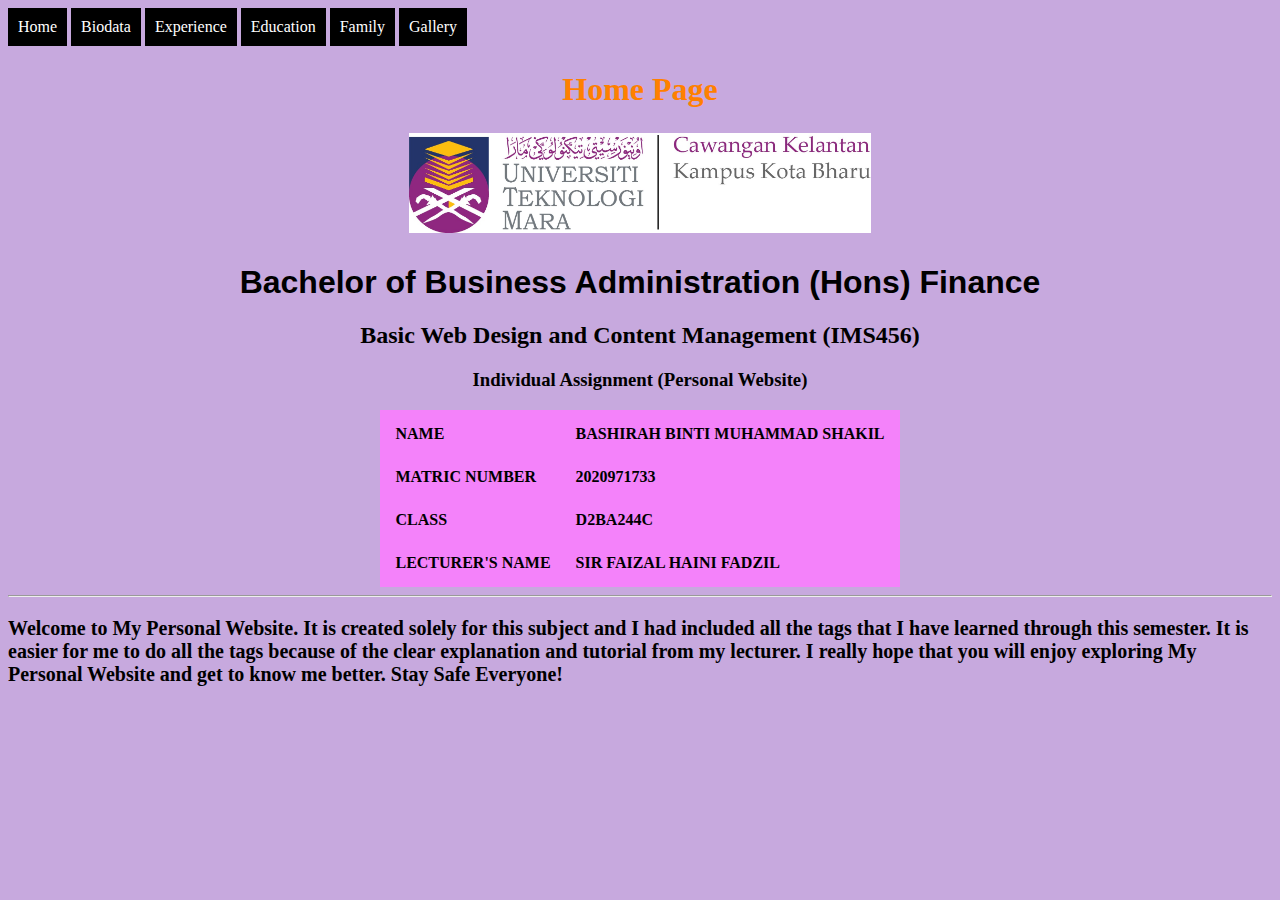
<file: index.html>
<!DOCTYPE html>
<html>
<head>
	<title>Home Page</title>
	<link rel="stylesheet" href="css/style.css">
	
</head>
<body style="background-color: #c7a9de">

<a href="index.html">Home</a>
<a href="biodata.html">Biodata</a>
<a href="experience.html">Experience</a>
<a href="education.html">Education</a>
<a href="family.html">Family</a>
<a href="gallery.html">Gallery</a>
</p>

<h1>Home Page</h1>

<p style="text-align: center;"><img src="images/uitm-logo.jpg" height="100px"></p>
<h1 style="text-align: center; color: black; font-family: arial">Bachelor of Business Administration (Hons) Finance</h1>
<h2 style="text-align: center">Basic Web Design and Content Management (IMS456)</h2>
<h3 style="text-align: center;">Individual Assignment (Personal Website)</h3>

<table>
	<tr>
		<td>NAME</td>
		<td>BASHIRAH BINTI MUHAMMAD SHAKIL</td>
	</tr>
	<tr>
		<td>MATRIC NUMBER</td>
		<td>2020971733</td>
	</tr>
	<tr>
		<td>CLASS</td>
		<td>D2BA244C</td>
	</tr>
	<tr>
		<td>LECTURER'S NAME</td>
		<td>SIR FAIZAL HAINI FADZIL</td>
	</tr>	
</table>

<style>
td {
	font-weight: bold;
	padding:10px;
	text-align: justify;
	}
table {
	border-spacing: 5px;
	background-color: #f482fa;
	margin-left:auto;margin-right:auto;
	}
</style>

<hr>

<p style="font-size: 20px">Welcome to My Personal Website. It is created solely for this subject and I had included all the tags that I have learned through this semester. It is easier for me to do all the tags because of the clear explanation and tutorial from my lecturer. I really hope that you will enjoy exploring My Personal Website and get to know me better. Stay Safe Everyone!</p>
	
</body>
</html>
</file>
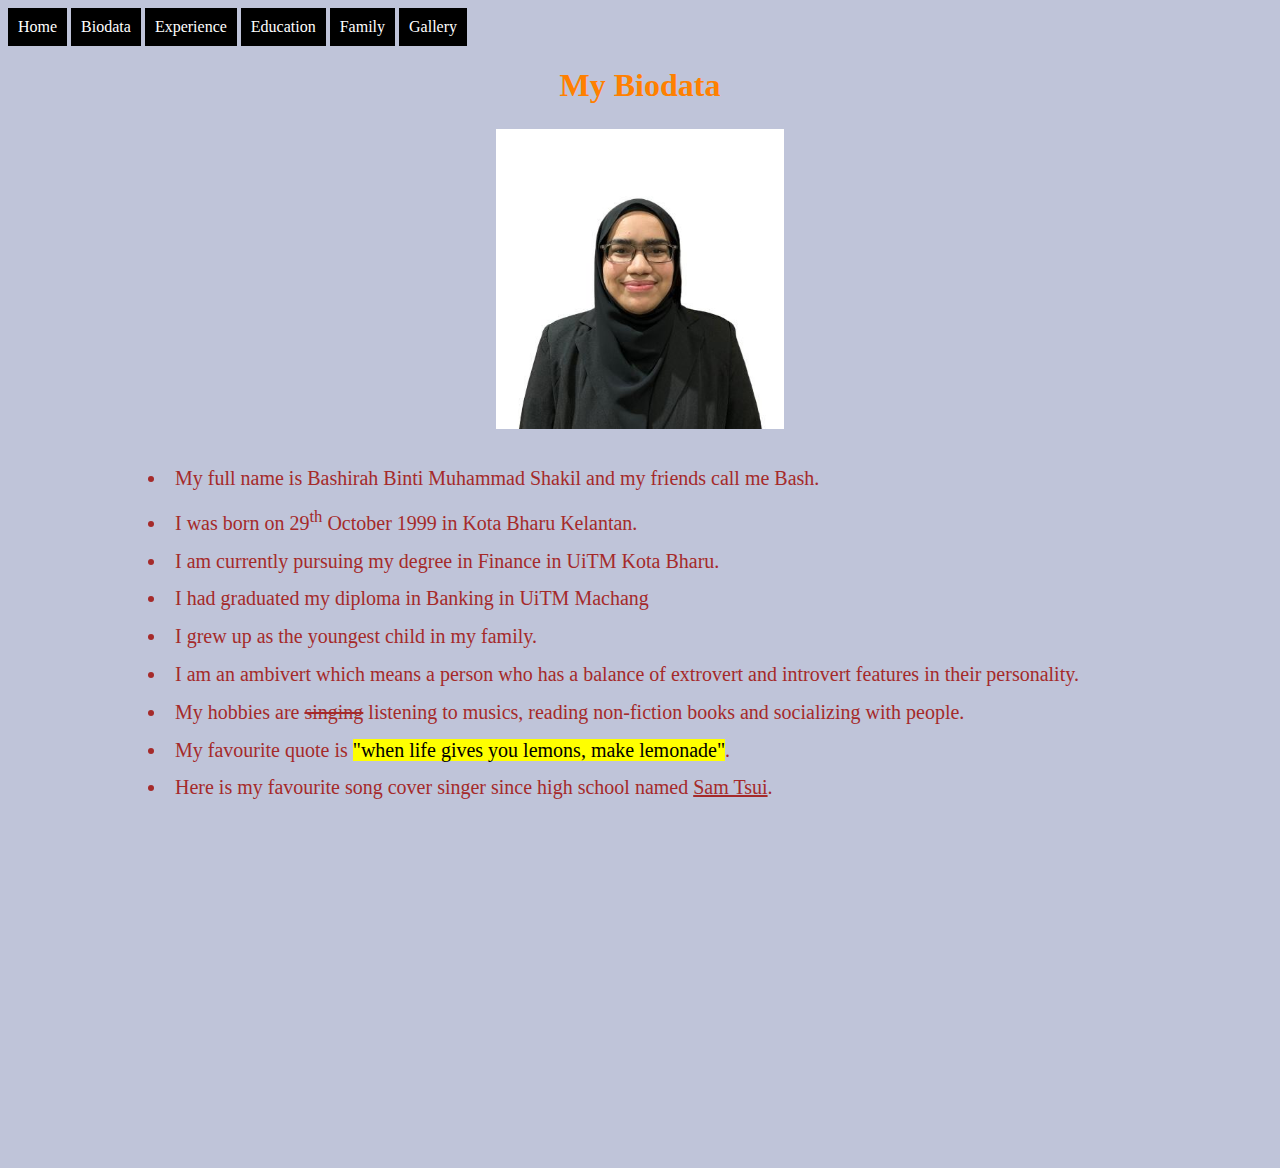
<file: biodata.html>
<!DOCTYPE html>
<html>
<head>
	<title>Biodata</title>
	<link rel="stylesheet" href="css/style.css">
	
</head>
<body style="background-color: #bfc4d9">

<a href="index.html">Home</a>
<a href="biodata.html">Biodata</a>
<a href="experience.html">Experience</a>
<a href="education.html">Education</a>
<a href="family.html">Family</a>
<a href="gallery.html">Gallery</a>

<h1>My Biodata</h1>
<p style="text-align: center;"><img src="images/formal-photo.jpeg" height="300px"></p>

<ul style="font-size: 20px">
	<li>My full name is Bashirah Binti Muhammad Shakil and my friends call me Bash.</li>
	<li>I was born on 29<sup>th</sup> October 1999 in Kota Bharu Kelantan.</li>
	<li>I am currently pursuing my degree in Finance in UiTM Kota Bharu.</li>
	<li>I had graduated my diploma in Banking in UiTM Machang</li>
	<li>I grew up as the youngest child in my family.</li>
	<li>I am an ambivert which means a person who has a balance of extrovert and introvert features in their personality. </li>
	<li>My hobbies are <del>singing</del> listening to musics, reading non-fiction books and socializing with people.</li>
	<li>My favourite quote is <mark>"when life gives you lemons, make lemonade"</mark>.</li>
	<li>Here is my favourite song cover singer since high school named <u>Sam Tsui</u>.</li>
	<p style="text-align: center;"><iframe width="500" height="300" src="https://www.youtube.com/embed/2_jEKKUTEDM?start=133" title="YouTube video player" frameborder="0" allow="accelerometer; autoplay; clipboard-write; encrypted-media; gyroscope; picture-in-picture" allowfullscreen></iframe></p>
	
</ul>

<style>
	ul {
color: brown;
text-indent: 100px;
text-align: justify;
list-style-position: inside;
line-height: 1cm
}
</style>




</body>
</html>
</file>
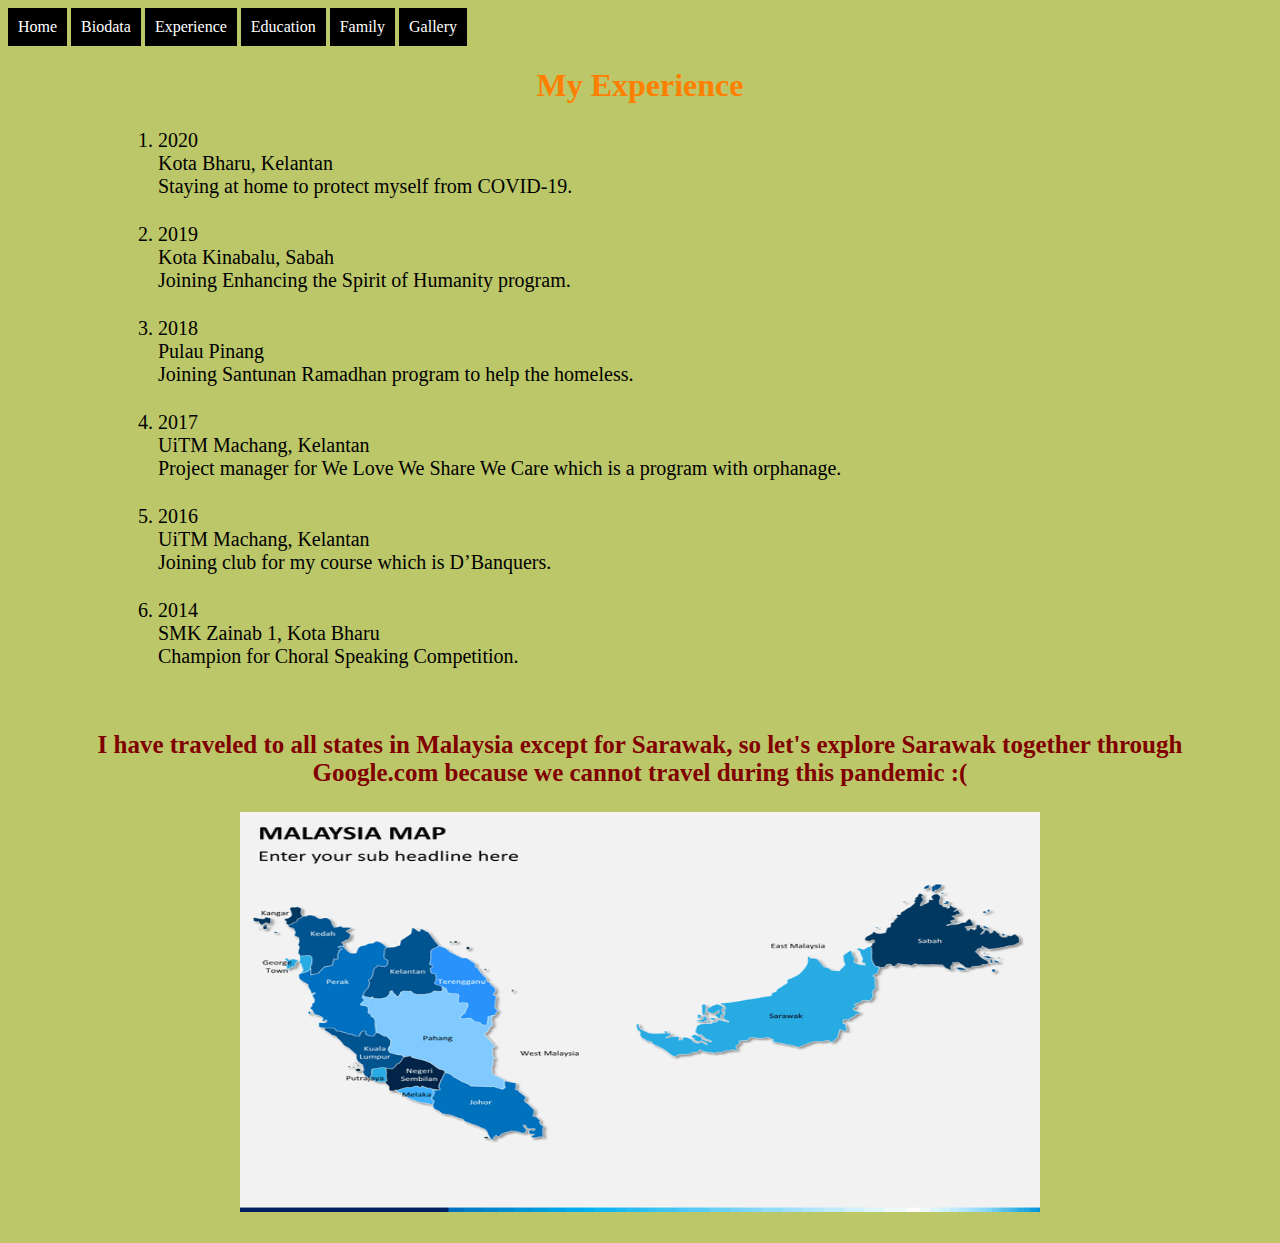
<file: experience.html>
<!DOCTYPE html>
<html>
<head>
	<title>Experience</title>
	<link rel="stylesheet" href="css/style.css">
	
</head>
<body style="background-color: #bcc769">

<a href="index.html">Home</a>
<a href="biodata.html">Biodata</a>
<a href="experience.html">Experience</a>
<a href="education.html">Education</a>
<a href="family.html">Family</a>
<a href="gallery.html">Gallery</a>

<h1>My Experience</h1>

<ol>
	<p><li>
		2020<br>
		Kota Bharu, Kelantan<br>
		Staying at home to protect myself from COVID-19.
	</li></p>
	<li>2019<br>
		Kota Kinabalu, Sabah<br>
		Joining Enhancing the Spirit of Humanity program.
	</li>
	<p><li>2018<br>
		Pulau Pinang<br>
		Joining Santunan Ramadhan program to help the homeless.
	</li></p>
	<li>2017<br>
		UiTM Machang, Kelantan<br>
		Project manager for We Love We Share We Care which is a program with orphanage.
	</li></p>
	<p><li>2016<br>
		UiTM Machang, Kelantan<br>
		Joining club for my course which is D’Banquers.
	</li></p>
	<li>2014<br>
		SMK Zainab 1, Kota Bharu<br>
		Champion for Choral Speaking Competition.
	</li>
</ol>
<br>

<p style="text-align: center; color: maroon; margin-right: 30px; margin-left: 30px">I have traveled to all states in Malaysia except for Sarawak, so let's explore Sarawak together through Google.com because we cannot travel during this pandemic :(</p>

<p style="text-align: center;"><img src="images/malaysia-map.png"  usemap="#malaysia-map" width="800px" height="400px"></p>

<map name="malaysia-map">
	 <area alt="" title="" href="https://sarawaktourism.com/" coords="349,180,590,350" shape="rect">
</map>

</body>
</html>
</file>
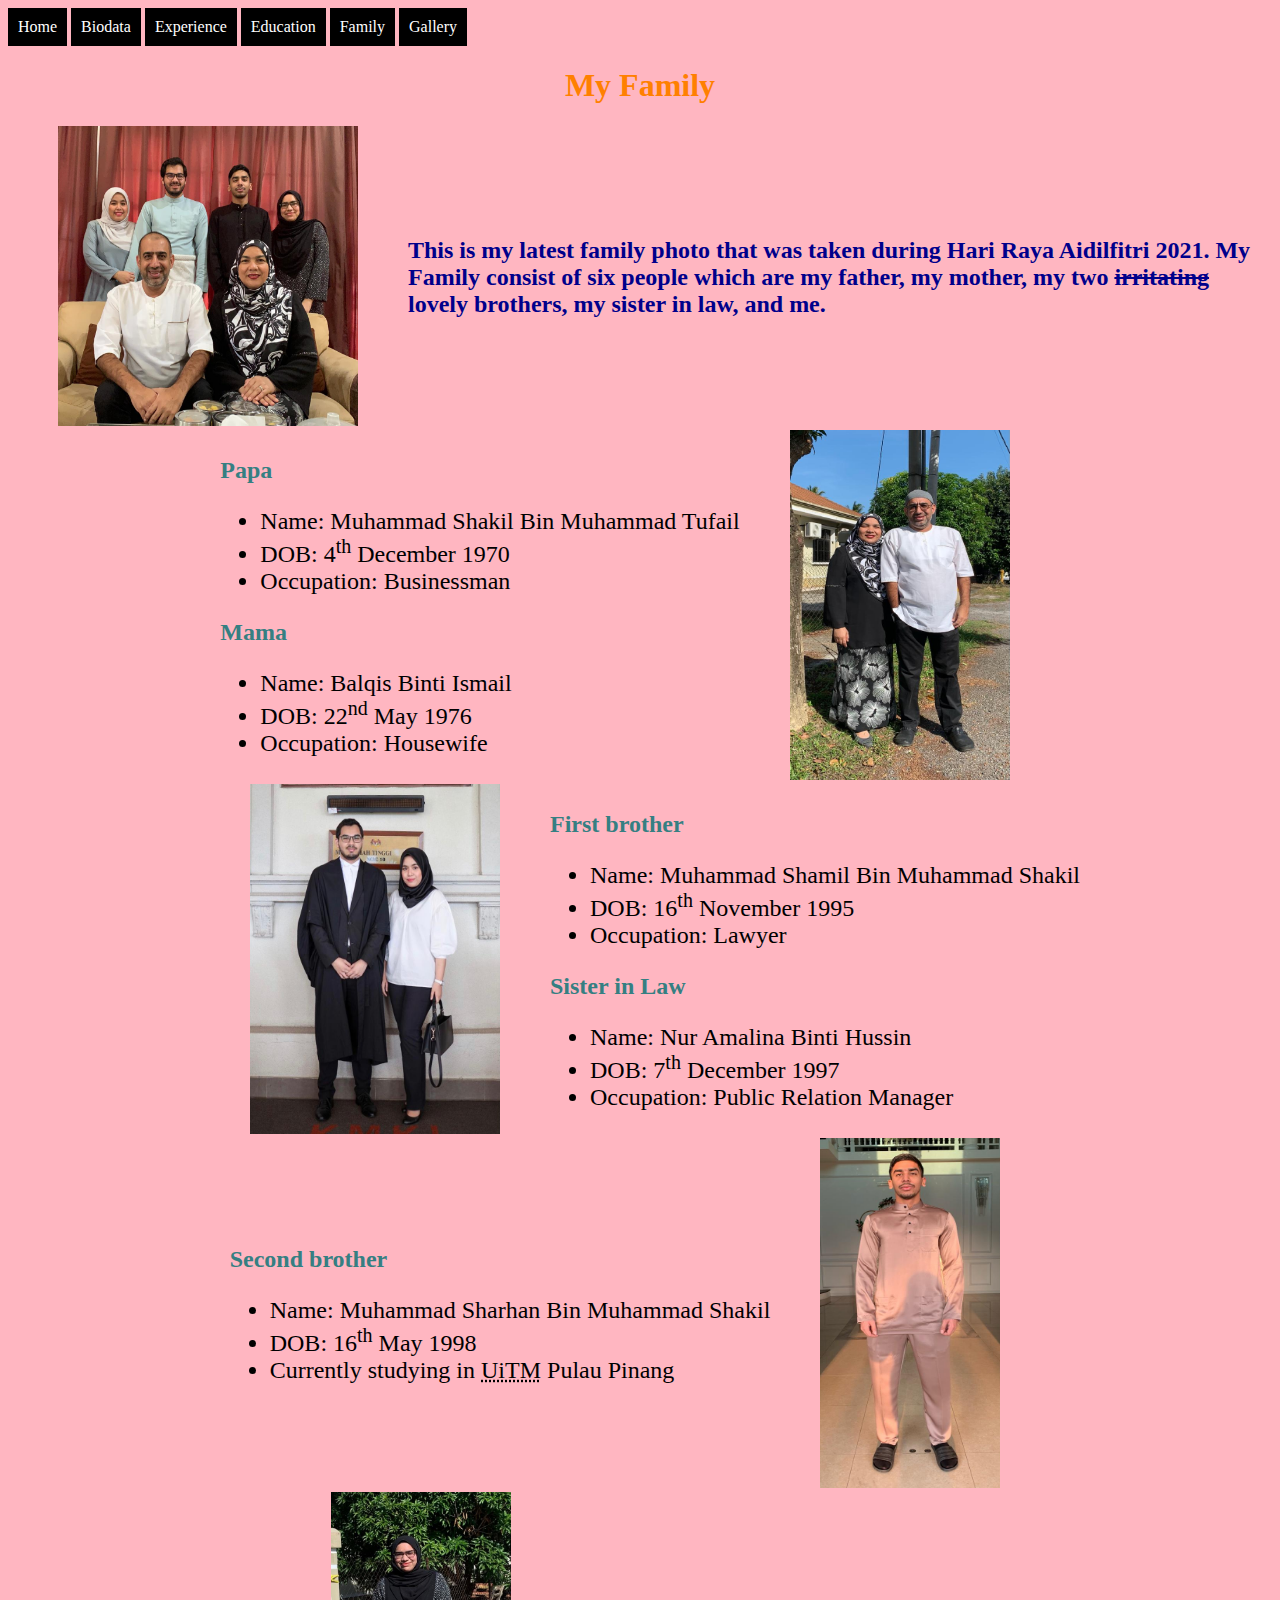
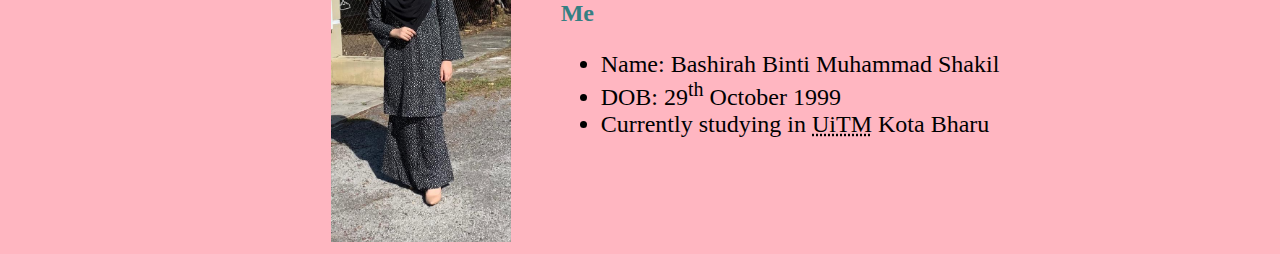
<file: family.html>
<!DOCTYPE html>
<html>
<head>
	<title>Family</title>
	<link rel="stylesheet" href="css/style.css">
	
</head>
<body style="background-color: lightpink">

<a href="index.html">Home</a>
<a href="biodata.html">Biodata</a>
<a href="experience.html">Experience</a>
<a href="education.html">Education</a>
<a href="family.html">Family</a>
<a href="gallery.html">Gallery</a>

<h1>My Family</h1>
	
 <div class="container">
      <div class="image">
        <img src="images/family.jpeg" width="300" height="300" hspace="50">
      </div>
      <div class="text">
        <p style="color: darkblue; font-family: monaco"> This is my latest family photo that was taken during Hari Raya Aidilfitri 2021. My Family consist of six people which are my father, my mother, my two <del>irritating</del> lovely brothers, my sister in law, and me. </p>
      </div>
    </div>
 
 <div class="container">
 	<div class="text">
     <p>Papa
     	<ul>
     	<li>Name: Muhammad Shakil Bin Muhammad Tufail</li>
     	<li>DOB: 4<sup>th</sup> December 1970</li>
     	<li>Occupation: Businessman</li>
        </ul>
    </p>
    <p>Mama
    	<ul>
    		<li>Name: Balqis Binti Ismail</li>
    		<li>DOB: 22<sup>nd</sup> May 1976</li>
    		<li>Occupation: Housewife</li>
    	</ul>
    </p>
      </div>
      <div class="image">
        <img src="images/pama.jpeg" width="220" height="350" hspace="50">
      </div>
    </div>

    <div class="container">
    	 <div class="image">
        <img src="images/shamil.jpeg" width="250" height="350" hspace="50">
      </div>
 	<div class="text">
     <p>First brother
     	<ul>
     	<li>Name: Muhammad Shamil Bin Muhammad Shakil</li>
     	<li>DOB: 16<sup>th</sup> November 1995</li>
     	<li>Occupation: Lawyer</li>
        </ul>
    </p>
    <p>Sister in Law
    	<ul>
    		<li>Name: Nur Amalina Binti Hussin</li>
    		<li>DOB: 7<sup>th</sup> December 1997</li>
    		<li>Occupation: Public Relation Manager</li>
    	</ul>
    </p>
      </div>
    </div>

 <div class="container">
 	<div class="text">
     <p>Second brother
     	<ul>
     	<li>Name: Muhammad Sharhan Bin Muhammad Shakil</li>
     	<li>DOB: 16<sup>th</sup> May 1998</li>
     	<li>Currently studying in <abbr title="Universiti Teknologi MARA">UiTM</abbr> Pulau Pinang</li>
        </ul>
    </p>
      </div>
      <div class="image">
        <img src="images/sharhan.jpeg" width="180" height="350" hspace="50">
      </div>
    </div>

     <div class="container">
     	<div class="image">
        <img src="images/bashirah.jpeg" width="180" height="350" hspace="50">
      </div>
 	<div class="text">
     <p>Me
     	<ul>
     	<li>Name: Bashirah Binti Muhammad Shakil</li>
     	<li>DOB: 29<sup>th</sup> October 1999</li>
     	<li>Currently studying in <abbr title="Universiti Teknologi MARA">UiTM</abbr> Kota Bharu</li>
        </ul>
    </p>
      </div>
    </div>

 <style>
 	p, ul {font-size: 24px;
 	}
 	p {font-family: lucida handwriting;
 		color: #357f82; 
 	}
 </style>
</body>
</html>
</file>
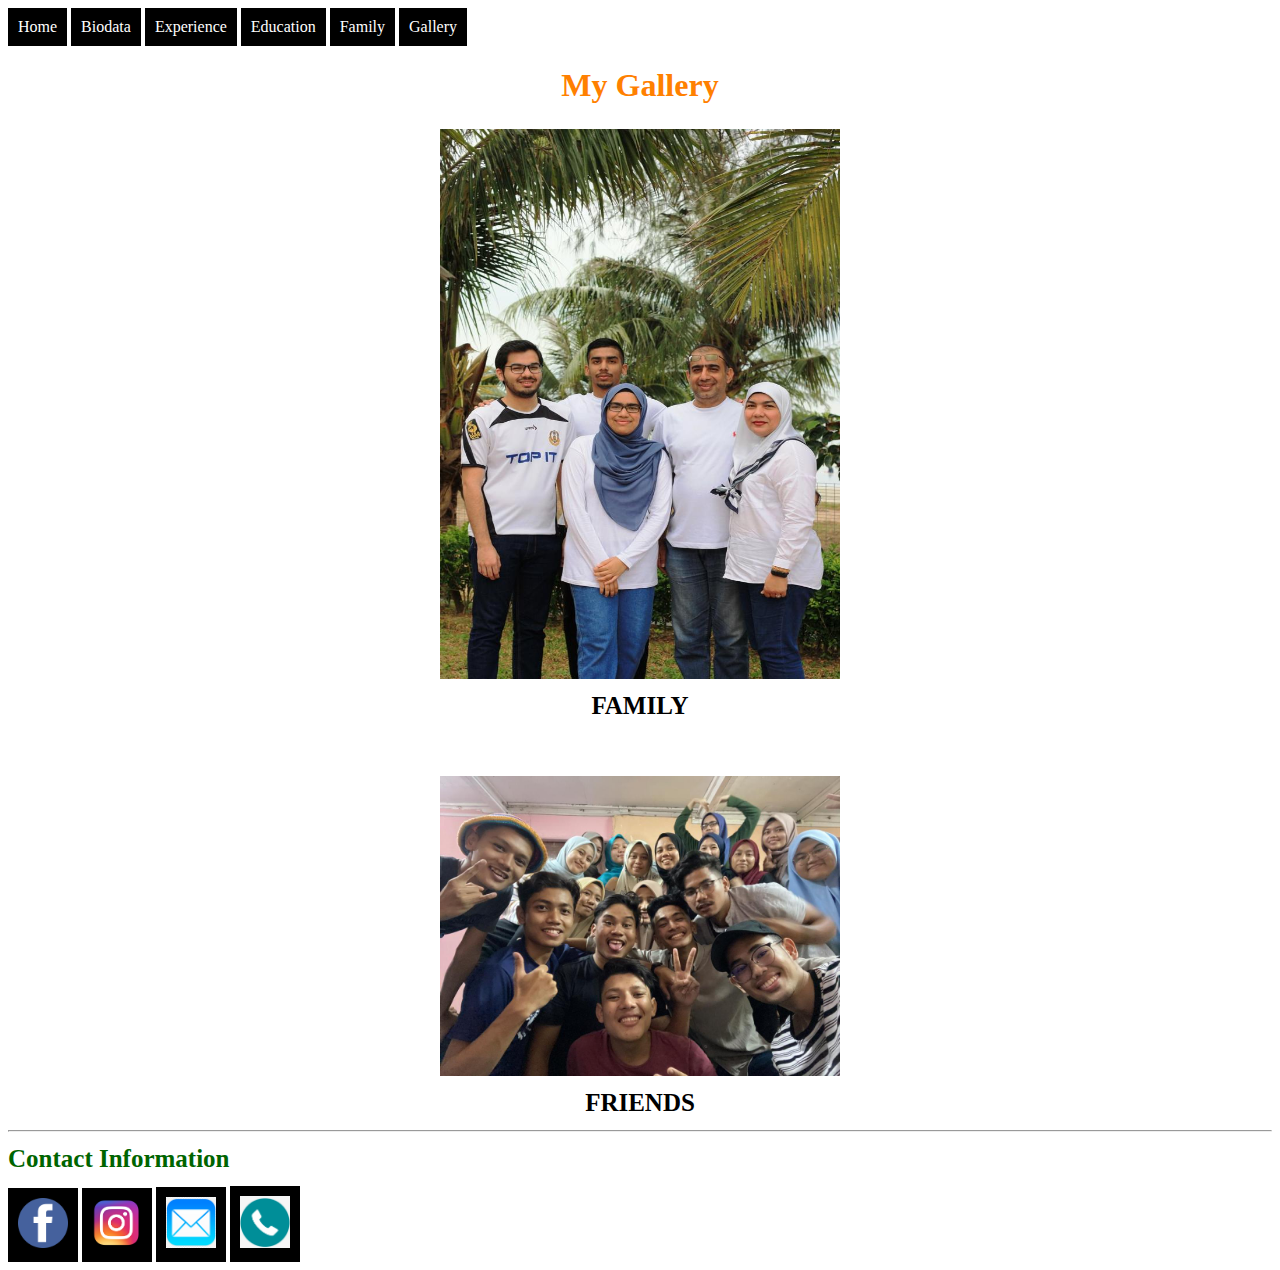
<file: gallery.html>
<!DOCTYPE html>
<html>
<head>
	<title>Gallery</title>
	<link rel="stylesheet" href="css/style.css">
	
</head>
<style>
	body {background-image: url(https://i.pinimg.com/originals/81/18/03/81180329b788c1101bd7f8d041976a10.jpg); size: 100%
	}
</style>
<body>

<a href="index.html">Home</a>
<a href="biodata.html">Biodata</a>
<a href="experience.html">Experience</a>
<a href="education.html">Education</a>
<a href="family.html">Family</a>
<a href="gallery.html">Gallery</a>

<h1>My Gallery</h1>


<p><img src="images/fam.jpeg" width="400px" height="550px"></p>
<p>FAMILY</p><br>
<p><img src="images/clique.jpeg" width="400px" height="300px"></p>
<p>FRIENDS</p>

<style>
	p {
		text-align: center;
		line-height: 0.1cm
	}
</style>

<hr>
<p style="color: darkgreen; text-align: left;">Contact Information</p>

<a href="https://www.facebook.com/BashirahShakil" target="_blank"><img src="images/fb-icon.webp" width="50px"></a>

<a href="https://www.instagram.com/bashirahhhh" target="_blank"><img src="images/ig-icon.png" width="50px"></a>

<a href="mailto:shirah2910@gmail.com"><img src="images/mail-icon.png" width="50px"></a>

<a href="tel:+601119441199"><img src="images/tel-icon.jpg" width="50px"></a>

</body>
</html>
</file>
<file: css/style.css>
h1 {
	color: #ff8000;
	text-align: center;
	font-family: 'Great Vibes', cursive
}

a:link, a:visited
	{
		background-color: black;
		color:white;
		text-decoration: none;
		padding: 10px;
		text-align: center;
		display: inline-block;
		font-family: verdana;
	}


a:hover, a:active
	{
		color: #a33939;
		background-color: #e3b8b8;
		text-decoration: underline;
	}

.container {
 		display: flex;
  		align-items: center;
  		justify-content: center;
		}

ol {
	list-style-position: outside; padding-left: 150px;
	text-align: middle;
	font-family: lucida console;
	font-size: 20px
}

p {
	font-family: garamond;
	font-size: 25px;
	font-weight: bold;
}

/* Clear floats after image containers */
.row::after {
  content: "";
  clear: both;
  display: table;
}
</file>
